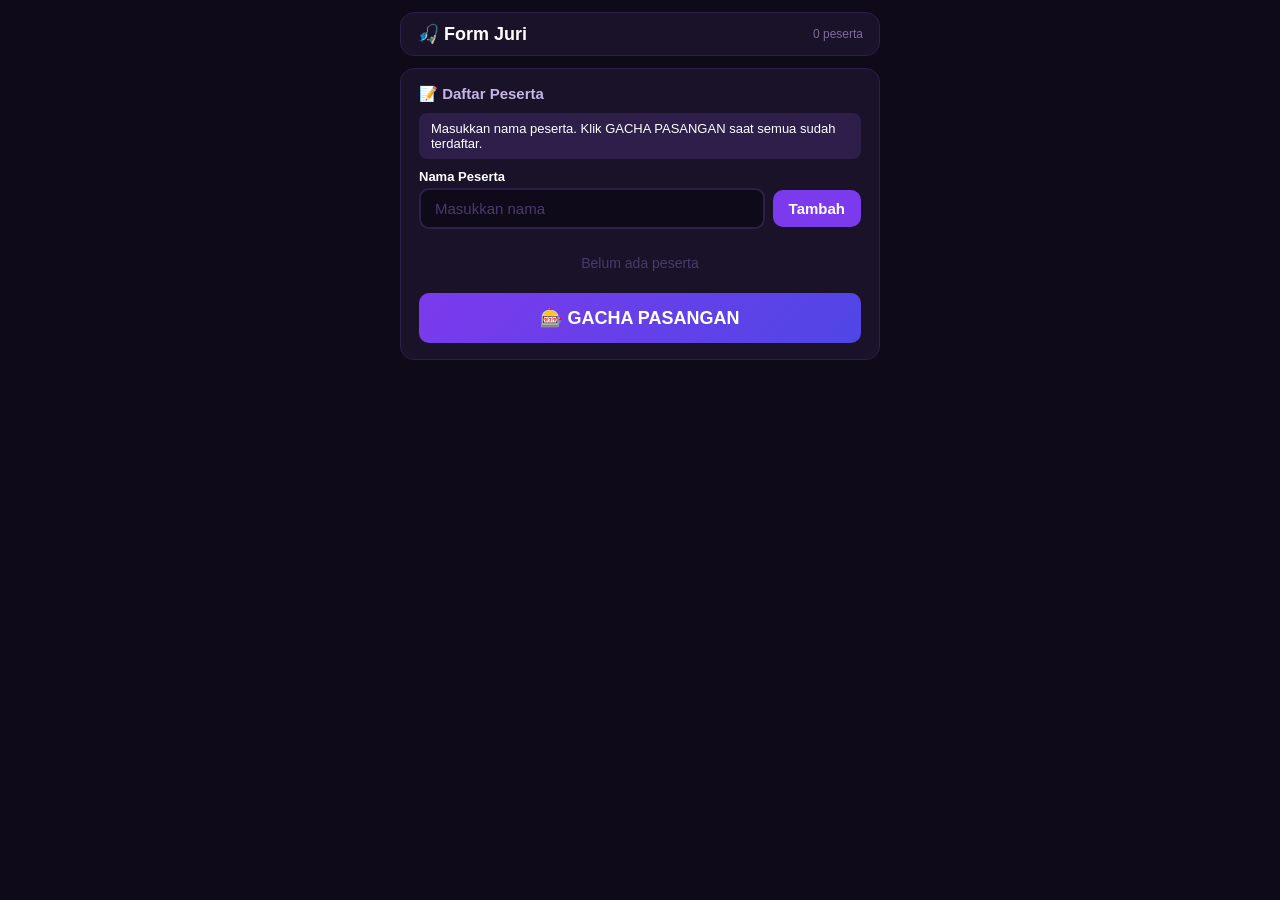
<file: form_juri.html>
<!DOCTYPE html>
<html lang="id">
<head>
    <meta charset="UTF-8">
    <meta name="viewport" content="width=device-width, initial-scale=1.0, maximum-scale=1.0, user-scalable=no">
    <title>Form Juri - Lomba Mancing Duo Hoki</title>
    <style>
        /* ===== SAMA SEPERTI SEBELUMNYA ===== */
        * { margin: 0; padding: 0; box-sizing: border-box; }
        body {
            font-family: -apple-system, BlinkMacSystemFont, 'Segoe UI', Roboto, Arial, sans-serif;
            background: #0f0a1a;
            color: #FFFFFF;
            padding: 12px;
            min-height: 100vh;
        }
        .container { max-width: 480px; margin: 0 auto; padding-bottom: 30px; }
        .card {
            background: #1a1228;
            border-radius: 14px;
            padding: 16px 18px;
            margin-bottom: 12px;
            border: 1px solid #2d1f4a;
        }
        .header {
            display: flex;
            align-items: center;
            justify-content: space-between;
            padding: 10px 16px;
            background: #1a1228;
            border-radius: 14px;
            border: 1px solid #2d1f4a;
            margin-bottom: 12px;
        }
        .header .logo { font-size: 18px; font-weight: 700; color: #c4b5e3; }
        .header .logo span { color: #FFFFFF; }
        .header .counter { font-size: 12px; color: #7c6a9e; }
        .section-title {
            font-size: 15px;
            font-weight: 700;
            color: #c4b5e3;
            margin-bottom: 10px;
            display: flex;
            justify-content: space-between;
            align-items: center;
            flex-wrap: wrap;
            gap: 6px;
        }
        .section-title .badge {
            font-size: 11px;
            font-weight: 400;
            color: #7c6a9e;
            background: #2d1f4a;
            padding: 2px 10px;
            border-radius: 12px;
        }
        .section-title .btn-back {
            background: #2d1f4a;
            color: #FFFFFF;
            border: none;
            padding: 4px 12px;
            border-radius: 6px;
            font-size: 12px;
            font-weight: 600;
            cursor: pointer;
            transition: all 0.2s;
            display: inline-flex;
            align-items: center;
            gap: 4px;
        }
        .section-title .btn-back:active { transform: scale(0.95); background: #3d2a5a; }
        .btn-reset {
            color: #ef4444;
            background: none;
            border: none;
            font-size: 12px;
            cursor: pointer;
            text-decoration: underline;
            padding: 4px 8px;
            border-radius: 4px;
            transition: all 0.2s;
        }
        .btn-reset:active { color: #dc2626; transform: scale(0.95); }
        .info-box {
            background: #2d1f4a;
            border-radius: 8px;
            padding: 8px 12px;
            font-size: 13px;
            color: #FFFFFF;
            margin-bottom: 10px;
        }
        .info-box.warning { background: #4a2f1a; color: #fbbf24; }
        .info-box.success { background: #064e3b; color: #6ee7b7; }
        .form-group { margin-bottom: 10px; }
        .form-group label {
            display: block;
            font-size: 13px;
            font-weight: 600;
            color: #FFFFFF;
            margin-bottom: 4px;
        }
        input[type="text"] {
            width: 100%;
            padding: 10px 14px;
            border: 2px solid #2d1f4a;
            border-radius: 10px;
            font-size: 15px;
            background: #0f0a1a;
            color: #FFFFFF;
            transition: border-color 0.2s;
        }
        input[type="text"]::placeholder { color: #4a3a6a; }
        input[type="text"]:focus { outline: none; border-color: #7c3aed; background: #1a1228; }
        input[type="number"] {
            flex: 1;
            min-width: 50px;
            padding: 6px 10px;
            font-size: 14px;
            border-radius: 6px;
            border: 2px solid #2d1f4a;
            background: #0f0a1a;
            color: #FFFFFF;
            transition: border-color 0.2s;
            -moz-appearance: textfield;
            appearance: textfield;
        }
        input[type="number"]::-webkit-outer-spin-button,
        input[type="number"]::-webkit-inner-spin-button { -webkit-appearance: none; margin: 0; }
        input[type="number"]::placeholder { color: #4a3a6a; }
        input[type="number"]:focus { outline: none; border-color: #7c3aed; background: #1a1228; }
        input[type="number"].editing { border-color: #f59e0b; background: #1a1228; }
        .btn {
            padding: 10px 20px;
            border: none;
            border-radius: 10px;
            font-size: 15px;
            font-weight: 600;
            cursor: pointer;
            transition: all 0.2s;
            width: 100%;
            text-align: center;
        }
        .btn:active { transform: scale(0.97); }
        .btn-primary { background: #7c3aed; color: white; }
        .btn-primary:active { background: #6d28d9; }
        .btn-success { background: #7c3aed; color: white; }
        .btn-success:active { background: #6d28d9; }
        .btn-danger { background: #ef4444; color: white; }
        .btn-danger:active { background: #dc2626; }
        .btn-warning { background: #f59e0b; color: #1a1228; }
        .btn-warning:active { background: #d97706; }
        .btn-gacha {
            background: linear-gradient(135deg, #7c3aed 0%, #4f46e5 100%);
            color: white;
            font-size: 18px;
            padding: 14px;
            margin-top: 6px;
        }
        .btn-gacha:active { transform: scale(0.97); }
        .btn-gacha.disabled { opacity: 0.4; pointer-events: none; }
        .btn-small {
            padding: 4px 10px;
            border: none;
            border-radius: 6px;
            font-size: 12px;
            font-weight: 600;
            cursor: pointer;
            transition: all 0.2s;
            background: #2d1f4a;
            color: #FFFFFF;
            white-space: nowrap;
            flex-shrink: 0;
        }
        .btn-small:active { transform: scale(0.95); }
        .btn-small.success { background: #7c3aed; color: white; }
        .btn-small.success:active { background: #6d28d9; }
        .btn-small.warning { background: #f59e0b; color: #1a1228; }
        .btn-small.warning:active { background: #d97706; }
        .btn-small.danger { background: #ef4444; color: white; }
        .btn-small.danger:active { background: #dc2626; }
        .flex-row { display: flex; gap: 8px; align-items: center; }
        .flex-row .btn { width: auto; }
        .flex-row input { flex: 1; }
        .list-item {
            display: flex;
            justify-content: space-between;
            align-items: center;
            padding: 6px 0;
            border-bottom: 1px solid #2d1f4a;
            font-size: 14px;
        }
        .list-item:last-child { border-bottom: none; }
        .list-item .delete-btn { color: #ef4444; cursor: pointer; font-size: 16px; padding: 0 4px; font-weight: 700; }
        .list-item .delete-btn:active { color: #dc2626; }
        .list-item .badge-new { background: #7c3aed; color: white; font-size: 9px; padding: 2px 6px; border-radius: 10px; margin-left: 4px; }
        .tim-card {
            background: #0f0a1a;
            border-radius: 10px;
            padding: 10px 12px;
            margin-bottom: 6px;
            border: 1px solid #2d1f4a;
            transition: border-color 0.2s;
        }
        .tim-card.editing { border-color: #f59e0b; background: #1a1228; }
        .tim-card .tim-header {
            display: flex;
            justify-content: space-between;
            align-items: center;
            margin-bottom: 4px;
            font-weight: 600;
            font-size: 14px;
        }
        .tim-card .tim-anggota { font-size: 12px; color: #7c6a9e; }
        .tim-card .tim-row {
            display: flex;
            gap: 6px;
            margin-top: 6px;
            align-items: center;
            flex-wrap: wrap;
        }
        .tim-card .tim-row .result-text {
            font-size: 14px;
            color: #c4b5e3;
            background: #1a1228;
            padding: 6px 10px;
            border-radius: 6px;
            flex: 1;
            min-width: 120px;
        }
        .tim-card .tim-row .result-text .label { color: #7c6a9e; }
        .tim-card .tim-row .result-text .value { font-weight: 700; }
        .tim-card .tim-row .result-text .value.selisih { color: #FFFFFF; }
        .hidden { display: none !important; }
        .empty-state { color: #4a3a6a; text-align: center; padding: 16px 0; font-size: 14px; }
        .toast {
            position: fixed;
            bottom: 20px;
            left: 50%;
            transform: translateX(-50%);
            background: #2d1f4a;
            color: #FFFFFF;
            padding: 10px 20px;
            border-radius: 10px;
            font-size: 14px;
            z-index: 999;
            max-width: 90%;
            text-align: center;
            border: 1px solid #7c3aed;
            animation: slideUp 0.3s ease;
        }
        .toast.success { border-color: #7c3aed; color: #6ee7b7; }
        .toast.error { border-color: #ef4444; color: #fca5a5; }
        @keyframes slideUp {
            from { opacity: 0; transform: translateX(-50%) translateY(20px); }
            to { opacity: 1; transform: translateX(-50%) translateY(0); }
        }
        .pemenang { text-align: center; padding: 10px 0; }
        .pemenang .juara { font-size: 24px; font-weight: 800; color: #f59e0b; }
        .pemenang .juara-2 { font-size: 20px; font-weight: 700; color: #FFFFFF; margin-top: 8px; }
        .pemenang .detail { font-size: 13px; color: #7c6a9e; margin-top: 4px; }
        .pemenang .trophy { font-size: 48px; margin-bottom: 8px; }
        .pemenang .seri-text { font-size: 16px; color: #f59e0b; font-weight: 700; }
        .reset-footer {
            text-align: center;
            margin-top: 16px;
            padding-top: 12px;
            border-top: 1px solid #2d1f4a;
        }
        @media (max-width: 400px) {
            .header .logo { font-size: 15px; }
            .tim-card .tim-row input[type="number"] { min-width: 40px; font-size: 13px; padding: 4px 8px; }
            .section-title .btn-back { font-size: 11px; padding: 3px 8px; }
            .tim-card .tim-row .btn-small { font-size: 11px; padding: 4px 8px; }
            .tim-card .tim-row .result-text { font-size: 12px; padding: 4px 8px; min-width: 80px; }
        }
    </style>
</head>
<body>
    <div class="container">
        <!-- HEADER -->
        <div class="header">
            <div class="logo">🎣 <span>Form Juri</span></div>
            <div class="counter" id="counterInfo">0 peserta</div>
        </div>

        <!-- STAGE 1: PENDAFTARAN -->
        <div class="card" id="stagePendaftaran">
            <div class="section-title">
                <span>📝 Daftar Peserta</span>
            </div>
            <div id="infoPendaftaran" class="info-box">Masukkan nama peserta. Klik GACHA PASANGAN saat semua sudah terdaftar.</div>
            <div class="form-group">
                <label for="inputNama">Nama Peserta</label>
                <div class="flex-row">
                    <input type="text" id="inputNama" placeholder="Masukkan nama">
                    <button class="btn btn-primary" onclick="tambahPeserta()" style="width:auto; padding:10px 16px;">Tambah</button>
                </div>
            </div>
            <div id="listPeserta"><div class="empty-state">Belum ada peserta</div></div>
            <button class="btn btn-gacha" id="btnGacha" onclick="gachaPairing()">🎰 GACHA PASANGAN</button>
        </div>

        <!-- STAGE 2: INPUT HASIL -->
        <div class="card hidden" id="stageInputHasil">
            <div class="section-title">
                <span>📊 Hasil Pancing</span>
                <span class="badge" id="timProgress">0/0 komplit</span>
            </div>
            <div id="infoPenjurian" class="info-box">Isi hasil pancing masing-masing tim. Bisa simpan 1 nilai dulu.</div>
            
            <div style="margin-bottom:12px; padding-bottom:12px; border-bottom:1px solid #2d1f4a;">
                <div style="font-size:13px; font-weight:600; color:#FFFFFF; margin-bottom:6px;">➕ Peserta Tambahan</div>
                <div class="flex-row">
                    <input type="text" id="inputTelat" placeholder="Nama peserta tambahan">
                    <button class="btn btn-success" onclick="tambahTelat()" style="width:auto; padding:10px 16px;">Tambah</button>
                </div>
            </div>
            
            <div id="listTim"></div>
            
            <button class="btn btn-gacha" id="btnHitung" onclick="hitungHasil()" style="margin-top:10px;">📊 HITUNG HASIL</button>
            <div id="infoHitung" style="font-size:12px; color:#4a3a6a; margin-top:4px; text-align:center;"></div>
        </div>

        <!-- STAGE 3: PENILAIAN -->
        <div class="card hidden" id="stagePenilaian">
            <div class="section-title">
                <span>🏆 Hasil Akhir</span>
                <button class="btn-back" onclick="kembaliKeInputHasil()">⬅ Kembali</button>
            </div>
            <div id="pemenangContainer"></div>
            <div class="reset-footer">
                <button class="btn-reset" onclick="resetData()">🗑️ Reset Semua Data</button>
            </div>
        </div>
    </div>

    <script>
        // ===== CONFIG =====
        var API_URL = 'https://script.google.com/macros/s/AKfycbyDskJFdamlC5pAoyW8SfLTVCQ2MQNm_cz1g3sbvTfYeQW4es1TwpH3C1J5YhnWf146/exec';
        var MAX_TIM = 40;
        var pollingInterval = null;
        var nilaiSementara = {};
        var timElements = {};
        var focusedTimId = null;
        var lastTimData = null;
        var lastPesertaData = null;

        // ===== DOM REFS =====
        var $ = function(id) { return document.getElementById(id); };
        var counterInfo = $('counterInfo');
        var listPeserta = $('listPeserta');
        var listTim = $('listTim');
        var stagePendaftaran = $('stagePendaftaran');
        var stageInputHasil = $('stageInputHasil');
        var stagePenilaian = $('stagePenilaian');
        var btnGacha = $('btnGacha');
        var btnHitung = $('btnHitung');
        var inputNama = $('inputNama');
        var inputTelat = $('inputTelat');
        var timProgress = $('timProgress');
        var pemenangContainer = $('pemenangContainer');
        var infoPendaftaran = $('infoPendaftaran');
        var infoPenjurian = $('infoPenjurian');
        var infoHitung = $('infoHitung');

        // ===== TOAST =====
        function showToast(msg, type) {
            var old = document.querySelector('.toast');
            if (old) old.remove();
            var div = document.createElement('div');
            div.className = 'toast ' + (type || '');
            div.textContent = msg;
            document.body.appendChild(div);
            setTimeout(function() { div.remove(); }, 3000);
        }

        // ===== TAMBAH PESERTA (OPTIMASI) =====
        async function tambahPeserta() {
            var nama = inputNama.value.trim();
            if (!nama) { showToast('Masukkan nama', 'error'); return; }
            
            // 🔥 CEK DUPLIKAT DI DOM (cepat)
            var existingItems = listPeserta.querySelectorAll('.list-item');
            for (var i = 0; i < existingItems.length; i++) {
                var text = existingItems[i].textContent.trim();
                if (text === nama || text.startsWith(nama + ' ')) {
                    showToast('Peserta sudah terdaftar', 'error');
                    return;
                }
            }
            
            // 🔥 TAMBAHKAN LANGSUNG KE DOM (tanpa nunggu server)
            var count = existingItems.length + 1;
            var escapedNama = nama.replace(/'/g, "\\'");
            
            var html = '<div class="list-item">';
            html += '<span>' + count + '. ' + nama + ' <span class="badge-new">Baru</span></span>';
            html += '<span class="delete-btn" onclick="hapusPeserta(\'' + escapedNama + '\')">✕</span>';
            html += '</div>';
            
            listPeserta.insertAdjacentHTML('afterbegin', html);
            
            // Update counter
            var pesertaCount = parseInt(counterInfo.textContent) || 0;
            counterInfo.textContent = (pesertaCount + 1) + ' peserta';
            
            inputNama.value = '';
            inputNama.focus();
            
            // 🔥 KIRIM KE GAS (background, tanpa nunggu)
            fetch(API_URL, {
                method: 'POST',
                mode: 'no-cors',
                headers: { 'Content-Type': 'application/json' },
                body: JSON.stringify({ action: 'tambahPeserta', nama: nama })
            }).then(function() {
                // 🔥 SYNC di background
                setTimeout(function() {
                    lastPesertaData = null;
                    loadData();
                }, 1500);
            }).catch(function() {
                showToast('Gagal menyimpan ke server', 'error');
                // Jika gagal, hapus dari DOM
                var items = listPeserta.querySelectorAll('.list-item');
                if (items.length > 0 && items[0].textContent.includes(nama)) {
                    items[0].remove();
                }
            });
        }

        // ===== UPDATE PESERTA (OPTIMASI - hanya jika berubah) =====
        function updatePeserta(peserta) {
            if (!peserta || peserta.length === 0) {
                listPeserta.innerHTML = '<div class="empty-state">Belum ada peserta</div>';
                lastPesertaData = null;
                return;
            }
            
            var current = JSON.stringify(peserta);
            if (current === lastPesertaData) return;
            lastPesertaData = current;
            
            var html = '';
            peserta.forEach(function(nama, i) {
                var escapedNama = nama.replace(/'/g, "\\'");
                var isNew = i === 0 ? '<span class="badge-new">Baru</span>' : '';
                html += '<div class="list-item">';
                html += '<span>' + (i+1) + '. ' + nama + ' ' + isNew + '</span>';
                html += '<span class="delete-btn" onclick="hapusPeserta(\'' + escapedNama + '\')">✕</span>';
                html += '</div>';
            });
            listPeserta.innerHTML = html;
        }

        // ===== BUILD 40 TIM =====
        function buildTimDOM() {
            var html = '';
            for (var i = 1; i <= MAX_TIM; i++) {
                html += `
                    <div class="tim-card" data-tim-id="${i}" style="display:none;">
                        <div class="tim-header">
                            <span>Tim #${i}</span>
                            <span class="tim-status" style="font-size:12px; color:#7c6a9e;">⏳ Belum</span>
                        </div>
                        <div class="tim-anggota">👥 <span class="tim-anggota-text">-</span></div>
                        <div class="tim-row tim-input-row">
                            <input type="number" id="besar_${i}" placeholder="Terbesar" step="any" data-tim-id="${i}" data-field="besar">
                            <input type="number" id="kecil_${i}" placeholder="Terkecil" step="any" data-tim-id="${i}" data-field="kecil">
                            <button class="btn-small success btn-action" data-tim-id="${i}" data-action="simpan">💾 Simpan</button>
                        </div>
                        <div class="tim-row tim-result-row" style="display:none;">
                            <span class="result-text">
                                <span class="label">Terbesar:</span> <span class="value terbesar-val">-</span> &nbsp;|&nbsp;
                                <span class="label">Terkecil:</span> <span class="value terkecil-val">-</span> &nbsp;|&nbsp;
                                <span class="label">Selisih:</span> <span class="value selisih-val">-</span>
                            </span>
                            <button class="btn-small warning btn-action" data-tim-id="${i}" data-action="koreksi">✏️ Koreksi</button>
                        </div>
                    </div>
                `;
            }
            listTim.innerHTML = html;
            
            for (var j = 1; j <= MAX_TIM; j++) {
                var card = document.querySelector('.tim-card[data-tim-id="' + j + '"]');
                timElements[j] = {
                    card: card,
                    status: card.querySelector('.tim-status'),
                    anggotaText: card.querySelector('.tim-anggota-text'),
                    besarInput: document.getElementById('besar_' + j),
                    kecilInput: document.getElementById('kecil_' + j),
                    terbesarVal: card.querySelector('.terbesar-val'),
                    terkecilVal: card.querySelector('.terkecil-val'),
                    selisihVal: card.querySelector('.selisih-val'),
                    inputRow: card.querySelector('.tim-input-row'),
                    resultRow: card.querySelector('.tim-result-row'),
                    actionBtn: card.querySelector('.tim-input-row .btn-action') || card.querySelector('.tim-result-row .btn-action'),
                };
            }
            
            listTim.addEventListener('focusin', function(e) {
                var target = e.target;
                if (target.tagName === 'INPUT' && target.type === 'number') {
                    var timId = parseInt(target.dataset.timId);
                    if (timId) focusedTimId = timId;
                }
            });
            
            listTim.addEventListener('focusout', function(e) {
                var target = e.target;
                if (target.tagName === 'INPUT' && target.type === 'number') {
                    var timId = parseInt(target.dataset.timId);
                    setTimeout(function() {
                        var activeElement = document.activeElement;
                        if (activeElement && activeElement.closest && timId) {
                            var isStillInSameTim = activeElement.closest('.tim-card[data-tim-id="' + timId + '"]');
                            if (!isStillInSameTim && focusedTimId === timId) {
                                var el = timElements[timId];
                                if (el && el.card.classList.contains('editing')) {
                                    focusedTimId = null;
                                    el.card.classList.remove('editing');
                                    lastTimData = null;
                                    loadData();
                                }
                            }
                        }
                    }, 300);
                }
            });
        }

        // ===== UPDATE TIM =====
        function updateTimData(timData) {
            var activeCount = 0;
            var completeCount = 0;
            
            for (var i = 1; i <= MAX_TIM; i++) {
                var el = timElements[i];
                if (!el) continue;
                
                var data = timData.find(function(t) { return t.id === i; });
                
                if (data && data.aktif) {
                    activeCount++;
                    el.card.style.display = 'block';
                    
                    var anggotaText = data.anggota ? data.anggota.join(' & ') : '-';
                    el.anggotaText.textContent = anggotaText;
                    
                    var hasBesar = (data.terbesar !== null && data.terbesar !== '');
                    var hasKecil = (data.terkecil !== null && data.terkecil !== '');
                    var isComplete = hasBesar && hasKecil;
                    var isEditing = (focusedTimId === i && el.card.classList.contains('editing'));
                    
                    if (isComplete) {
                        el.status.textContent = '✅ Selesai';
                        el.status.style.color = '#6ee7b7';
                    } else if (hasBesar || hasKecil) {
                        el.status.textContent = '⏳ Sebagian';
                        el.status.style.color = '#fbbf24';
                    } else {
                        el.status.textContent = '⏳ Belum';
                        el.status.style.color = '#7c6a9e';
                    }
                    
                    if (isComplete && !isEditing) {
                        el.inputRow.style.display = 'none';
                        el.resultRow.style.display = 'flex';
                        el.terbesarVal.textContent = data.terbesar;
                        el.terkecilVal.textContent = data.terkecil;
                        el.selisihVal.textContent = data.selisih || (data.terbesar - data.terkecil);
                        completeCount++;
                    } else {
                        el.inputRow.style.display = 'flex';
                        el.resultRow.style.display = 'none';
                        
                        if (focusedTimId !== i) {
                            el.besarInput.value = (data.terbesar !== null && data.terbesar !== '') ? data.terbesar : (nilaiSementara['besar_' + i] || '');
                            el.kecilInput.value = (data.terkecil !== null && data.terkecil !== '') ? data.terkecil : (nilaiSementara['kecil_' + i] || '');
                        }
                        
                        var btn = el.inputRow.querySelector('.btn-action');
                        if (btn) {
                            if (isEditing) {
                                btn.textContent = '💾 Update';
                                btn.className = 'btn-small success btn-action';
                                btn.dataset.action = 'update';
                            } else {
                                btn.textContent = '💾 Simpan';
                                btn.className = 'btn-small success btn-action';
                                btn.dataset.action = 'simpan';
                            }
                        }
                    }
                } else {
                    el.card.style.display = 'none';
                    el.inputRow.style.display = 'flex';
                    el.resultRow.style.display = 'none';
                    el.besarInput.value = '';
                    el.kecilInput.value = '';
                }
            }
            
            timProgress.textContent = completeCount + '/' + activeCount + ' komplit';
            
            if (activeCount > 0 && completeCount === activeCount) {
                btnHitung.disabled = false;
                btnHitung.classList.remove('disabled');
                infoHitung.textContent = '✅ Semua tim komplit. Klik tombol untuk melihat hasil.';
                infoHitung.style.color = '#6ee7b7';
            } else {
                btnHitung.disabled = true;
                btnHitung.classList.add('disabled');
                infoHitung.textContent = '⏳ ' + (activeCount - completeCount) + ' tim belum komplit.';
                infoHitung.style.color = '#4a3a6a';
            }
            
            return { activeCount: activeCount, completeCount: completeCount };
        }

        // ===== LOAD DATA =====
        async function loadData() {
            try {
                var res = await fetch(API_URL + '?action=getData');
                var result = await res.json();
                if (result.status === 'success') {
                    renderData(result.data);
                }
            } catch(e) {}
        }

        // ===== RENDER =====
        function renderData(data) {
            var pesertaCount = data.peserta ? data.peserta.length : 0;
            counterInfo.textContent = pesertaCount + ' peserta';
            
            if (data.status === 'pendaftaran') {
                stagePendaftaran.classList.remove('hidden');
                stageInputHasil.classList.add('hidden');
                stagePenilaian.classList.add('hidden');
                btnGacha.disabled = false;
                btnGacha.classList.remove('disabled');
                infoPendaftaran.className = 'info-box';
                infoPendaftaran.innerHTML = 'Masukkan nama peserta. Klik GACHA PASANGAN saat semua sudah terdaftar.';
                // 🔥 UPDATE PESERTA (optimasi)
                updatePeserta(data.peserta || []);
            } else if (data.status === 'penjurian') {
                stagePendaftaran.classList.add('hidden');
                stageInputHasil.classList.remove('hidden');
                stagePenilaian.classList.add('hidden');
                
                updateTimData(data.tim || []);
                
                var hasAdmin = false;
                var tims = data.tim || [];
                for (var j = 0; j < tims.length; j++) {
                    if (tims[j].aktif && tims[j].anggota && tims[j].anggota.indexOf('Admin') !== -1) {
                        hasAdmin = true;
                        break;
                    }
                }
                if (hasAdmin) {
                    infoPenjurian.className = 'info-box warning';
                    infoPenjurian.innerHTML = '⚠️ Ada peserta yang belum memiliki pasangan.';
                } else {
                    infoPenjurian.className = 'info-box success';
                    infoPenjurian.innerHTML = '✅ Semua peserta sudah memiliki pasangan.';
                }
            } else if (data.status === 'selesai') {
                stagePendaftaran.classList.add('hidden');
                stageInputHasil.classList.add('hidden');
                stagePenilaian.classList.remove('hidden');
                renderPemenang(data.tim || []);
            }
        }

        // ===== RENDER PEMENANG =====
        function renderPemenang(tim) {
            if (!tim || tim.length === 0) {
                pemenangContainer.innerHTML = '<div class="empty-state">Belum ada data</div>';
                return;
            }
            var valid = tim.filter(function(t) { 
                return t.aktif && t.terbesar !== null && t.terkecil !== null && t.selisih !== null;
            });
            if (valid.length === 0) {
                pemenangContainer.innerHTML = '<div class="empty-state">Belum ada data lengkap</div>';
                return;
            }
            valid.sort(function(a, b) { 
                if (b.selisih !== a.selisih) return b.selisih - a.selisih;
                return a.terkecil - b.terkecil;
            });
            
            var groups = [];
            var currentGroup = null;
            valid.forEach(function(t) {
                if (!currentGroup) {
                    currentGroup = { selisih: t.selisih, terkecil: t.terkecil, tims: [t] };
                } else if (t.selisih === currentGroup.selisih && t.terkecil === currentGroup.terkecil) {
                    currentGroup.tims.push(t);
                } else {
                    groups.push(currentGroup);
                    currentGroup = { selisih: t.selisih, terkecil: t.terkecil, tims: [t] };
                }
            });
            if (currentGroup) groups.push(currentGroup);
            
            var isSeriJuara1 = false, isSeriJuara2 = false;
            var juara1Group = null, juara2Group = null;
            if (groups.length >= 1) {
                var g1 = groups[0];
                if (g1.tims.length > 1) {
                    isSeriJuara1 = true;
                } else {
                    juara1Group = g1;
                    if (groups.length >= 2) {
                        var g2 = groups[1];
                        if (g2.tims.length > 1) {
                            isSeriJuara2 = true;
                            juara2Group = g2;
                        } else {
                            juara2Group = g2;
                        }
                    }
                }
            }
            
            var html = '<div class="pemenang">';
            if (isSeriJuara1) {
                html += '<div class="trophy">⚖️</div>';
                html += '<div class="seri-text">HASIL SERI</div>';
                html += '<div class="detail">Tidak ada Juara 1 & 2 karena SERI di posisi teratas</div>';
                html += '<div style="margin-top:8px; font-size:14px; color:#FFFFFF;">Tim dengan data sama:</div>';
                groups[0].tims.forEach(function(t) {
                    html += '<div style="font-size:16px; font-weight:600; margin:4px 0;">' + (t.anggota ? t.anggota.join(' & ') : '') + '</div>';
                });
                html += '<div class="detail">Selisih: ' + groups[0].selisih + ' | Terkecil: ' + groups[0].terkecil + '</div>';
            } else {
                if (juara1Group) {
                    html += '<div class="trophy">🏆</div>';
                    html += '<div class="juara">🥇 Juara 1</div>';
                    juara1Group.tims.forEach(function(t) {
                        html += '<div style="font-size:20px; font-weight:700; margin:4px 0;">' + (t.anggota ? t.anggota.join(' & ') : '') + '</div>';
                        html += '<div class="detail">Terbesar: ' + t.terbesar + ' | Terkecil: ' + t.terkecil + '</div>';
                        html += '<div class="detail" style="font-weight:700; color:#FFFFFF; font-size:18px;">Selisih: ' + t.selisih + '</div>';
                    });
                }
                if (juara2Group) {
                    html += '<div style="margin-top:16px; padding-top:16px; border-top:1px solid #2d1f4a;">';
                    if (isSeriJuara2) {
                        html += '<div class="juara-2">🥈 Juara 2 (SERI)</div>';
                        html += '<div class="detail">⚖️ SERI antara ' + juara2Group.tims.length + ' tim</div>';
                    } else {
                        html += '<div class="juara-2">🥈 Juara 2</div>';
                    }
                    juara2Group.tims.forEach(function(t) {
                        html += '<div style="font-size:18px; font-weight:600; margin:4px 0;">' + (t.anggota ? t.anggota.join(' & ') : '') + '</div>';
                        html += '<div class="detail">Terbesar: ' + t.terbesar + ' | Terkecil: ' + t.terkecil + '</div>';
                        html += '<div class="detail" style="font-weight:600; color:#FFFFFF;">Selisih: ' + t.selisih + '</div>';
                    });
                    html += '</div>';
                }
            }
            html += '<div style="margin-top:16px; padding-top:16px; border-top:1px solid #2d1f4a; text-align:left;">';
            html += '<div style="font-weight:600; font-size:14px; color:#FFFFFF; margin-bottom:8px;">📊 Semua Tim</div>';
            groups.forEach(function(group, idx) {
                var isSeri = group.tims.length > 1;
                var label = '';
                if (isSeriJuara1) label = '⚖️ SERI';
                else if (idx === 0) label = '🥇 Juara 1';
                else if (idx === 1) label = isSeri ? '🥈⚖️ Juara 2 (SERI)' : '🥈 Juara 2';
                else label = (idx + 1) + '. Peringkat';
                html += '<div style="padding:6px 0; border-bottom:1px solid #2d1f4a; font-size:13px;">';
                html += '<div style="display:flex; justify-content:space-between; color:#c4b5e3;">';
                html += '<span>' + label + '</span>';
                html += '<span style="color:#7c6a9e;">Selisih: ' + group.selisih + ' | Terkecil: ' + group.terkecil + '</span>';
                html += '</div>';
                group.tims.forEach(function(t) {
                    html += '<div style="color:#7c6a9e; font-size:12px; padding-left:12px;">';
                    html += '👥 ' + (t.anggota ? t.anggota.join(' & ') : '');
                    html += ' | ' + t.terbesar + ' - ' + t.terkecil;
                    html += '</div>';
                });
                html += '</div>';
            });
            html += '</div></div>';
            pemenangContainer.innerHTML = html;
        }

        // ===== INPUT HANDLER =====
        function onInputChange(key, value) {
            nilaiSementara[key] = value;
        }

        // ===== EVENT DELEGATION =====
        document.addEventListener('click', function(e) {
            var target = e.target.closest('.btn-action');
            if (target) {
                var timId = parseInt(target.dataset.timId);
                var action = target.dataset.action;
                if (timId) {
                    if (action === 'koreksi') {
                        editTim(timId);
                    } else {
                        simpanHasil(timId);
                    }
                }
                e.preventDefault();
                return;
            }
        });

        // ===== EDIT TIM =====
        function editTim(timId) {
            var el = timElements[timId];
            if (!el) {
                showToast('Tim tidak ditemukan', 'error');
                return;
            }
            
            var besarVal = el.terbesarVal ? el.terbesarVal.textContent : '';
            var kecilVal = el.terkecilVal ? el.terkecilVal.textContent : '';
            
            if (besarVal === '-' || besarVal === '') {
                showToast('Tim belum diisi', '');
                return;
            }
            
            el.resultRow.style.display = 'none';
            el.inputRow.style.display = 'flex';
            
            el.besarInput.value = besarVal;
            el.kecilInput.value = kecilVal;
            nilaiSementara['besar_' + timId] = besarVal;
            nilaiSementara['kecil_' + timId] = kecilVal;
            
            var btn = el.inputRow.querySelector('.btn-action');
            if (btn) {
                btn.textContent = '💾 Update';
                btn.className = 'btn-small success btn-action';
                btn.dataset.action = 'update';
            }
            
            el.besarInput.focus();
            el.besarInput.select();
            el.besarInput.scrollIntoView({ behavior: 'smooth', block: 'center' });
            
            focusedTimId = timId;
            el.card.classList.add('editing');
        }

        // ===== SIMPAN HASIL =====
        async function simpanHasil(timId) {
            var el = timElements[timId];
            if (!el) {
                showToast('Tim tidak ditemukan', 'error');
                return;
            }
            
            var terbesar = el.besarInput.value.trim() !== '' ? parseFloat(el.besarInput.value) : null;
            var terkecil = el.kecilInput.value.trim() !== '' ? parseFloat(el.kecilInput.value) : null;
            
            if (terbesar === null && terkecil === null) {
                showToast('Isi minimal 1 nilai', 'error');
                return;
            }
            
            if (terbesar !== null && terkecil !== null && terbesar <= terkecil) {
                showToast('Terbesar harus > terkecil', 'error');
                return;
            }
            
            try {
                await fetch(API_URL, {
                    method: 'POST',
                    mode: 'no-cors',
                    headers: { 'Content-Type': 'application/json' },
                    body: JSON.stringify({ 
                        action: 'inputHasil', 
                        timId: timId, 
                        terbesar: terbesar, 
                        terkecil: terkecil 
                    })
                });
                
                delete nilaiSementara['besar_' + timId];
                delete nilaiSementara['kecil_' + timId];
                
                focusedTimId = null;
                el.card.classList.remove('editing');
                
                showToast('✅ Data tersimpan', 'success');
                
                setTimeout(function() {
                    lastTimData = null;
                    loadData();
                }, 1500);
                
            } catch(e) {
                showToast('Gagal menyimpan', 'error');
            }
        }

        // ===== ACTIONS LAIN =====
        async function hapusPeserta(nama) {
            if (!confirm('Hapus "' + nama + '"?')) return;
            try {
                await fetch(API_URL, {
                    method: 'POST',
                    mode: 'no-cors',
                    headers: { 'Content-Type': 'application/json' },
                    body: JSON.stringify({ action: 'hapusPeserta', nama: nama })
                });
                lastPesertaData = null;
                setTimeout(loadData, 500);
            } catch(e) { showToast('Error', 'error'); }
        }

        async function tambahTelat() {
            var nama = inputTelat.value.trim();
            if (!nama) { showToast('Masukkan nama', 'error'); return; }
            try {
                await fetch(API_URL, {
                    method: 'POST',
                    mode: 'no-cors',
                    headers: { 'Content-Type': 'application/json' },
                    body: JSON.stringify({ action: 'pesertaTelat', nama: nama })
                });
                inputTelat.value = '';
                lastTimData = null;
                setTimeout(loadData, 1500);
            } catch(e) { showToast('Error', 'error'); }
        }

        async function gachaPairing() {
            try {
                await fetch(API_URL, {
                    method: 'POST',
                    mode: 'no-cors',
                    headers: { 'Content-Type': 'application/json' },
                    body: JSON.stringify({ action: 'gachaPairing' })
                });
                nilaiSementara = {};
                lastTimData = null;
                setTimeout(loadData, 1500);
            } catch(e) { showToast('Error', 'error'); }
        }

        async function hitungHasil() {
            try {
                var res = await fetch(API_URL + '?action=getData');
                var result = await res.json();
                if (result.status !== 'success') {
                    showToast('Gagal mengambil data', 'error');
                    return;
                }
                var data = result.data;
                var tims = data.tim || [];
                var semuaTerisi = true;
                var adaAktif = false;
                for (var i = 0; i < tims.length; i++) {
                    if (tims[i].aktif) {
                        adaAktif = true;
                        if (tims[i].terbesar === null || tims[i].terkecil === null) {
                            semuaTerisi = false;
                            break;
                        }
                    }
                }
                if (!semuaTerisi || !adaAktif) {
                    showToast('Masih ada tim yang belum komplit!', 'error');
                    return;
                }
                await fetch(API_URL, {
                    method: 'POST',
                    mode: 'no-cors',
                    headers: { 'Content-Type': 'application/json' },
                    body: JSON.stringify({ action: 'selesai' })
                });
                setTimeout(loadData, 500);
            } catch(e) { showToast('Error', 'error'); }
        }

        async function kembaliKeInputHasil() {
            try {
                await fetch(API_URL, {
                    method: 'POST',
                    mode: 'no-cors',
                    headers: { 'Content-Type': 'application/json' },
                    body: JSON.stringify({ action: 'kembaliKePenilaian' })
                });
                setTimeout(loadData, 500);
            } catch(e) { showToast('Error', 'error'); }
        }

        async function resetData() {
            if (!confirm('⚠️ Reset semua data? Ini akan menghapus semua peserta, tim, dan hasil. Tidak bisa dibatalkan!')) return;
            
            try {
                await fetch(API_URL, {
                    method: 'POST',
                    mode: 'no-cors',
                    headers: { 'Content-Type': 'application/json' },
                    body: JSON.stringify({ action: 'reset' })
                });
                nilaiSementara = {};
                focusedTimId = null;
                lastTimData = null;
                lastPesertaData = null;
                showToast('🔄 Data direset', 'success');
                setTimeout(loadData, 500);
            } catch(e) {
                showToast('Gagal reset data', 'error');
            }
        }

        // ===== KEYBOARD =====
        inputNama.addEventListener('keydown', function(e) {
            if (e.key === 'Enter') { e.preventDefault(); tambahPeserta(); }
        });
        inputTelat.addEventListener('keydown', function(e) {
            if (e.key === 'Enter') { e.preventDefault(); tambahTelat(); }
        });

        // ===== INIT =====
        buildTimDOM();
        loadData();
        pollingInterval = setInterval(loadData, 3000);
    </script>
</body>
</html>
</file>
